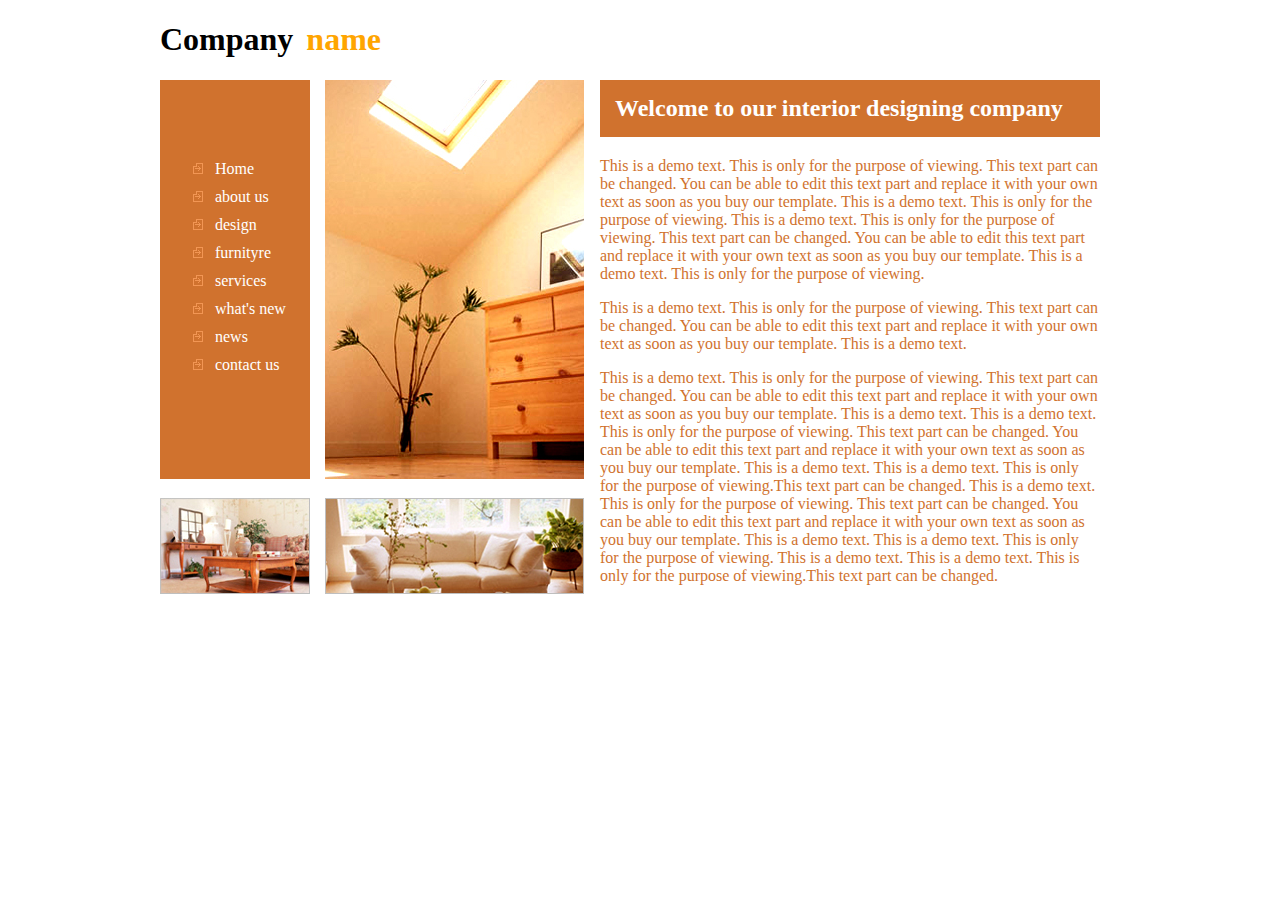
<file: index.html>
<!DOCTYPE html>
<html lang="en">
<head>
    <meta charset="UTF-8">
    <meta name="viewport" content="width=device-width, initial-scale=1.0">
    <title>Document</title>
    <link rel="stylesheet" href="css/main.css">
</head>
<body>
    
        <header>
            <h1>Company <span id="span">name</span> </h1>
        </header>
        <aside>
            <div id="aside1">
                <ul>
                <li><a href="#"><span>Home</span>  </a></li>
                <li><a href="#"><span>about us</span></a></li>
                <li><a href="#"><span>design</span></a></li>
                <li><a href="#"><span>furnityre</span></a></li>
                <li><a href="#"><span>services</span></a></li>
                <li><a href="#"><span>what's new</span></a></li>
                <li><a href="#"><span>news</span></a></li>
                <li><a href="#"><span>contact us</span></a></li>
                </ul>
            </div>
            <div id="aside2">
                <img src="/css/img/img1.jpg" alt="">
            </div>
            <div id="aside3">
                <img src="/css/img/img2.jpg" alt="">
            </div>
            <div id="aside4">
                <img src="/css/img/img3.jpg" alt="">
            </div>
        </aside>
        

        <main>
            <h2>Welcome to our interior designing company</h2>
            <div>
                <p>This is a demo text. This is only for the purpose of viewing. This text part can be changed. You can be able to edit this text part and replace it with your own text as soon as you buy our template. This is a demo text. This is only for the purpose of viewing. This is a demo text. This is only for the purpose of viewing. This text part can be changed. You can be able to edit this text part and replace it with your own text as soon as you buy our template. This is a demo text. This is only for the purpose of viewing.</p>
                <p>This is a demo text. This is only for the purpose of viewing. This text part can be changed. You can be able to edit this text part and replace it with your own text as soon as you buy our template. This is a demo text.</p>
                <p>This is a demo text. This is only for the purpose of viewing. This text part can be changed. You can be able to edit this text part and replace it with your own text as soon as you buy our template. This is a demo text. This is a demo text. This is only for the purpose of viewing. This text part can be changed. You can be able to edit this text part and replace it with your own text as soon as you buy our template. This is a demo text. This is a demo text. This is only for the purpose of viewing.This text part can be changed.
                    This is a demo text. This is only for the purpose of viewing. This text part can be changed. You can be able to edit this text part and replace it with your own text as soon as you buy our template. This is a demo text. This is a demo text. This is only for the purpose of viewing. This is a demo text. This is a demo text. This is only for the purpose of viewing.This text part can be changed.</p>
            </div>
        </main>
        <footer></footer>

</body>
</html>
</file>
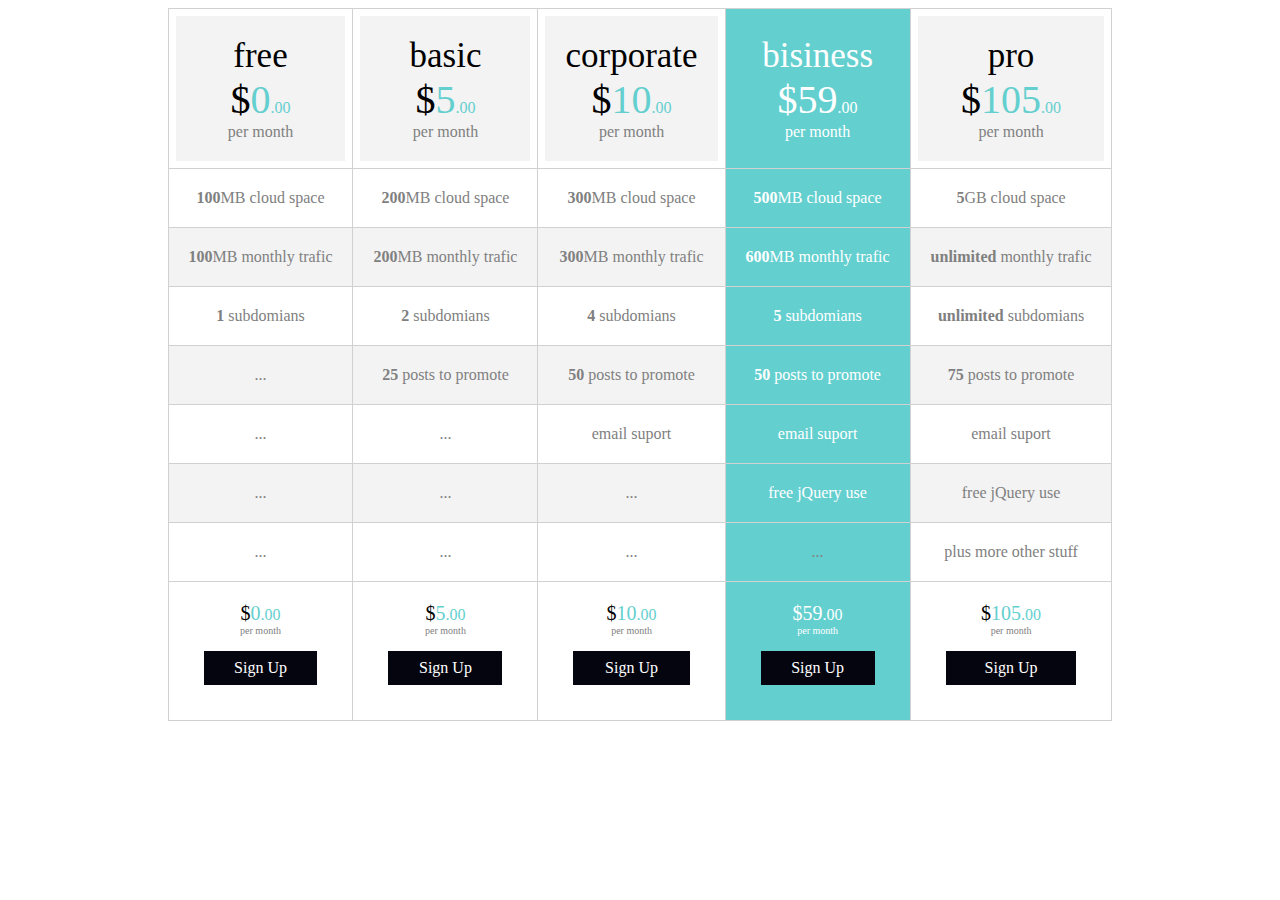
<file: 15_08_/index.html>
<!DOCTYPE html>
<html lang="en">
<head>
    <meta charset="UTF-8">
    <meta name="viewport" content="width=device-width, initial-scale=1.0">
    <title>Document</title>
    <link rel="stylesheet" href="css/main.css">
</head>
<body>
    <table>
        <colgroup>
            <col span="3">
            <col class="colum" span="1">
        </colgroup>
        <thead>
            <tr>
                <td>
                    <div>
                        <p class="font">free</p>
                        <p><span class="dolar_size">$</span><span class="price"><span class="size_num">0</span>.00</span></p>
                        <p>per month</p>
                    </div>
                </td>
                <td>
                    <div>
                        <p class="font">basic</p>
                        <p><span class="dolar_size">$</span><span class="price"><span class="size_num">5</span>.00</span></p>
                        <p>per month</p>
                    </div>
                </td>
                <td>
                    <div>
                        <p class="font">corporate</p>
                        <p><span class="dolar_size">$</span><span class="price"><span class="size_num">10</span>.00</span></p>
                        <p>per month</p>
                    </div>
                </td>
                <td>
                    <div class="blue">
                        <p class="font blue">bisiness</p>
                        <p><span class="dolar_size blue">$</span><span class="price blue"><span class="size_num blue">59</span>.00</span></p>
                        <p>per month</p>
                    </div>
                </td>
                <td>
                    <div>
                        <p class="font">pro</p>
                        <p><span class="dolar_size">$</span><span class="price"><span class="size_num">105</span>.00</span></p>
                        <p>per month</p>
                    </div>
                </td>
            </tr>
        </thead>
        <tbody>
            <tr>
                <td><b>100</b>MB cloud space</td>
                <td><b>200</b>MB cloud space</td>
                <td><b>300</b>MB cloud space</td>
                <td class="blue"><b>500</b>MB cloud space</td>
                <td><b>5</b>GB cloud space</td>
            </tr>
            <tr>
                <td><b>100</b>MB monthly trafic</td>
                <td><b>200</b>MB monthly trafic</td>
                <td><b>300</b>MB monthly trafic</td>
                <td class="blue"><b>600</b>MB monthly trafic</td>
                <td><b>unlimited</b> monthly trafic</td>
            </tr>
            <tr>
                <td><b>1</b> subdomians</td>
                <td><b>2</b> subdomians</td>
                <td><b>4</b> subdomians</td>
                <td class="blue"><b>5</b> subdomians</td>
                <td><b>unlimited</b> subdomians</td>
            </tr>
            <tr>
                <td>...</td>
                <td><b>25</b> posts to promote </td>
                <td><b>50</b> posts to promote </td>
                <td class="blue"><b>50</b> posts to promote </td>
                <td><b>75</b> posts to promote </td>
            </tr>
            <tr>
                <td>...</td>
                <td>...</td>
                <td>email suport</td>
                <td class="blue">email suport</td>
                <td>email suport</td>
            </tr>
            <tr>
                <td>...</td>
                <td>...</td>
                <td>...</td>
                <td class="blue">free jQuery use</td>
                <td>free jQuery use</td>
            </tr>
            <tr>
                <td>...</td>
                <td>...</td>
                <td>...</td>
                <td>...</td>
                <td>plus more other stuff</td>
            </tr>
            <tr>
                <td>
                    <p><span class="dolar_size2">$</span><span class="price"><span class="size_num2">0</span>.00</span></p>
                    <p class="per_slow">per month</p>
                    <p class="bottom">Sign Up</p>
                </td>
                <td>
                    <p><span class="dolar_size2">$</span><span class="price"><span class="size_num2">5</span>.00</span></p>
                    <p class="per_slow">per month</p>
                    <p class="bottom">Sign Up</p>
                </td>
                <td>
                    <p><span class="dolar_size2">$</span><span class="price"><span class="size_num2">10</span>.00</span></p>
                    <p class="per_slow">per month</p>
                    <p class="bottom">Sign Up</p>
                </td>
                <td class="blue">
                    <p><span class="dolar_size2 blue">$</span><span class="price blue"><span class="size_num2 blue">59</span>.00</span></p>
                    <p class="per_slow blue">per month</p>
                    <p class="bottom">Sign Up</p>
                </td>
                <td>
                    <p><span class="dolar_size2">$</span><span class="price"><span class="size_num2">105</span>.00</span></p>
                    <p class="per_slow">per month</p>
                    <p class="bottom">Sign Up</p>
                </td>
            </tr>
        </tbody>
    </table>
</body>
</html>
</file>
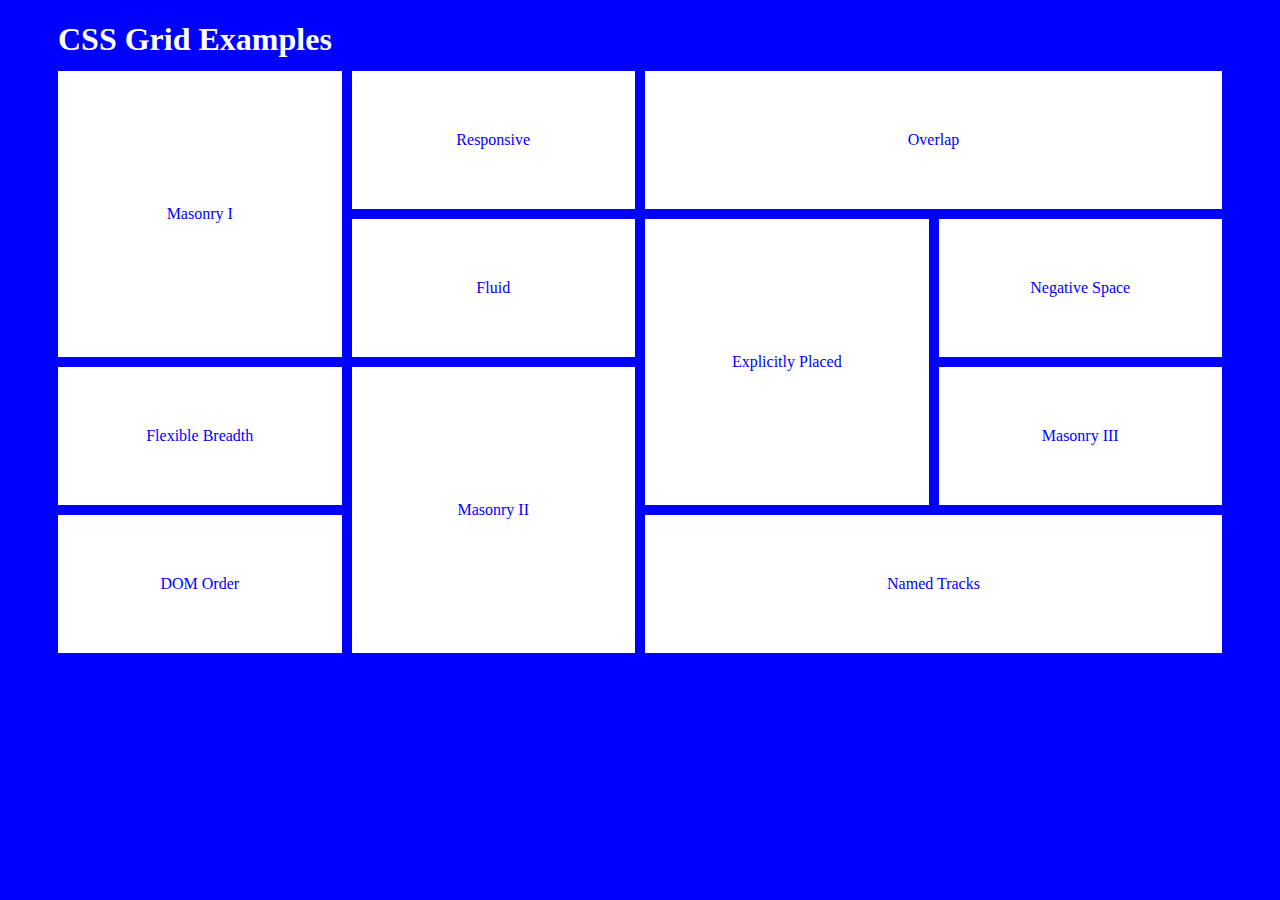
<file: 19_08/index.html>
<!DOCTYPE html>
<html lang="en">
<head>
    <meta charset="UTF-8">
    <meta name="viewport" content="width=device-width, initial-scale=1.0">
    <title>Grid</title>
    <link rel="stylesheet" href="css/main.css">
</head>
<body>
    <h1>CSS Grid Examples</h1>
    <div class="conteiner">
        <div class="inside Masonry">Masonry I</div>
        <div class="inside">Responsive</div>
        <div class="inside Overlap">Overlap</div>
        <div class="inside">Fluid</div>
        <div class="inside Explicitly_Placed">Explicitly Placed</div>
        <div class="inside">Negative Space</div>
        <div class="inside">Flexible Breadth</div>
        <div class="inside Masonry_II">Masonry II</div>
        <div class="inside">Masonry III</div>
        <div class="inside">DOM Order</div>
        <div class="inside Named_Tracks">Named Tracks</div>
    </div>
</body>
</html>
</file>
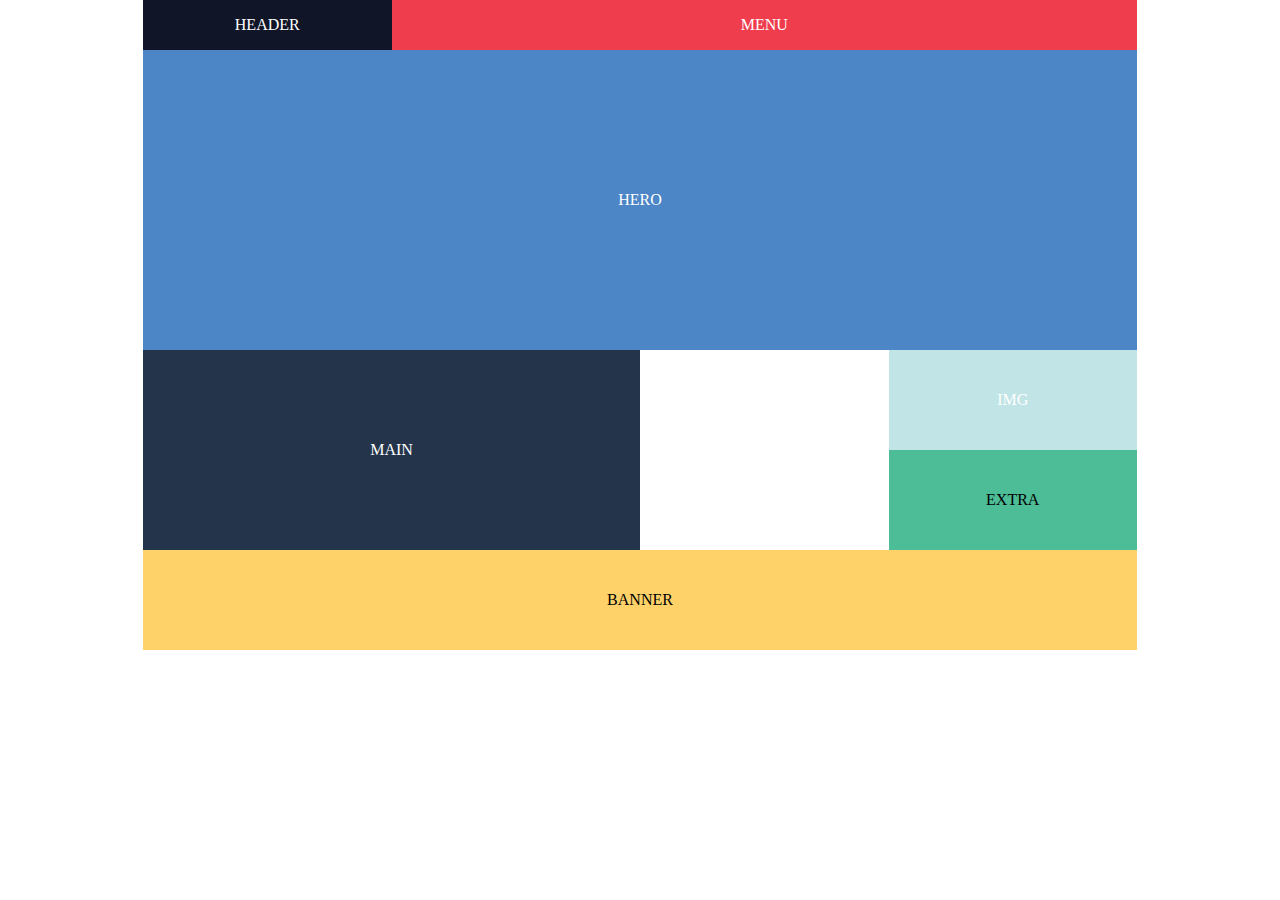
<file: CourseWorkHTML/index.html>
<!DOCTYPE html>
<html lang="en">
<head>
    <meta charset="UTF-8">
    <meta name="viewport" content="width=device-width, initial-scale=1.0">
    <title>Doc</title>
    <link rel="stylesheet" href="css/main.css">
</head>
<body>
    <div class="container">
        <header>
            header
        </header>
        <nav>
            menu
        </nav>
        <section>
            hero
        </section>
        <main>
            main
        </main>
        <figure>
            img
        </figure>
        <article>
            extra
        </article>
        <aside>
            banner
        </aside>
    </div>
</body>
</html>
</file>
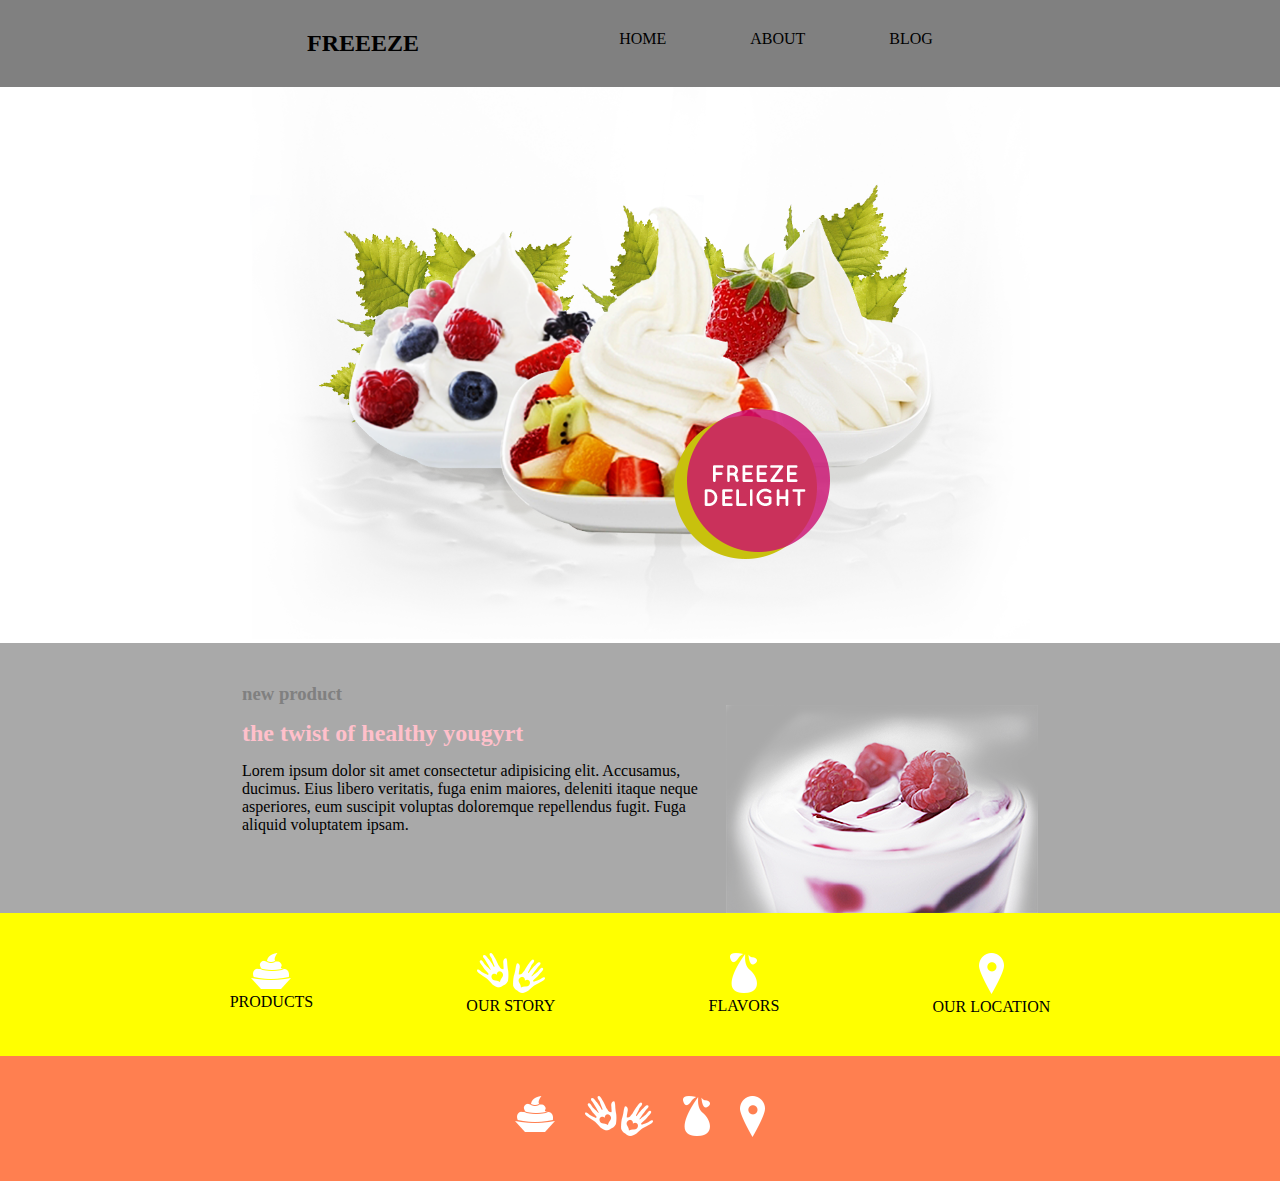
<file: CourseWorkHTML/CourseWorkHTML/index.html>
<!DOCTYPE html>
<html lang="en">
<head>
    <meta charset="UTF-8">
    <meta name="viewport" content="width=device-width, initial-scale=1.0">
    <title>HOME</title>
    <link rel="stylesheet" href="css/main.css">
</head>
<body>
    <header>
        <h2 id="freeeze"><a href="#">FREEEZE</a></h1>
        <ul>
            <li><a href="https://www.youtube.com/">HOME</a></li>
            <li><a href="">ABOUT</a></li>
            <li><a href="">BLOG</a></li>
        </ul>
    </header>
    <main>
        <img id="img1" src="/CourseWorkHTML/img/banner.png" alt="FOTO_1">
        <div id="img2"><img src="/CourseWorkHTML/img/frozenyogurtshop_circles.png" alt="f"></div>
    </main>
    <section class="section1">
        <h3>new product</h3>
        <img class="float" src="/CourseWorkHTML/img/img-product.png" alt="">
        <h2 class="header">the twist of healthy yougyrt</h2>
        <p>Lorem ipsum dolor sit amet consectetur adipisicing elit. Accusamus, ducimus. Eius libero veritatis, fuga enim maiores, deleniti itaque neque asperiores, eum suscipit voluptas doloremque repellendus fugit. Fuga aliquid voluptatem ipsam.</p>
    </section>
    <section class="section2">
            <ul class="menu">
                
                <li></li>
                <li><img src="/CourseWorkHTML/img/icon-1.png" alt=""> <p>PRODUCTS</p></li>
                <li><img src="/CourseWorkHTML/img/icon-2.png" alt=""> <p>OUR STORY</p></li>
                <li><img src="/CourseWorkHTML/img/icon-3.png" alt=""> <p>FLAVORS</p></li>
                <li><img src="/CourseWorkHTML/img/icon-4.png" alt=""> <p>OUR LOCATION</p></li>
                <li></li>
                
            </ul>
    </section>
    
    <footer>
        <ul class="menu2">
                
            <li></li>
            <li><img src="/CourseWorkHTML/img/icon-1.png" alt=""></li>
            <li><img src="/CourseWorkHTML/img/icon-2.png" alt=""></li>
            <li><img src="/CourseWorkHTML/img/icon-3.png" alt=""></li>
            <li><img src="/CourseWorkHTML/img/icon-4.png" alt=""></li>
            <li></li>
            
        </ul>
    </footer>
</body>
</html>
</file>
<file: css/main.css>
body{

    margin: 0;

    width: 960px;

    margin:  0 auto;

}
h1{
    font-family: cursive;
}
#span{
    color: orange;
}
ul{
    list-style-image: url('img/list.png');
    margin: 10px;
    margin-top: 80px;
    margin-left: 0;
    
}
span{
    padding-left: 5px;
}
#aside1{
    border: none;
    float: left;
    background-color: #d0722e;
    height: 399px;
    margin-right: 15px;
    width: 150px;
    margin-bottom: 15px;
}
a{
    cursor: grab;
    color: white;
    text-decoration: none;
}
#aside2{
    margin-bottom: 15px;
    float: left;
    
}
#aside3{
    clear: both;
    float: left;
    margin-right: 15px;
}
#aside4{
    float: left;
}
li{
    margin: 10px;
}
aside{
    height: 600px;
    width: 430px;
    float: left;
}
main{
    height: 600px;
    width: 500px;
    margin-left: 440px;
    
}
h2{
    border-style: none;
    background-color: #d0722e;
    color: white;
    padding-top: 15px;
    padding-bottom: 15px;
    padding-left: 15px;
}
p{
    color: #d0722e;
    
}
</file>
<file: 15_08_/css/main.css>
body{
    color: gray
}

table, tr , td {
    border: 1px solid rgb(209, 209, 209);
}

table {
    border-collapse: collapse;
    
    text-align: center;
    margin: auto;
    
}
tr, td{
    padding: 20px;
    
}
thead td{
    padding: 7px;
    
}

.price{
    color: rgb(100, 207, 207);
}
p{
    margin: 0;
    padding: 0;
}
.font{
    color: black;
    font-size: 35px;
}
.size_num{
    font-size: 40px;
}
.size_num2{
    font-size: 20px;
}
.dolar_size{
    font-size: 40px;
    color: black;
}
.dolar_size2{
    font-size: 20px;
    color: black;
}
.per_slow{
    font-size: 10px;
}
div{
    background-color: rgb(243, 243, 243);
    padding: 20px;
    margin: 0;
}
tbody tr:nth-child(2n){
    background-color: rgb(243, 243, 243);
}
tbody tr:last-child{
    background-color: white;
}
.bottom{
    background-color:#05050f;
    color: #fff;
    border:none;
    margin: 15px;
    padding: 8px;
    
}
.bottom:hover{
    background-color: rgb(100, 162, 207);
    
}
.bottom:active{
    background-color: red;
}
.colum{
    background-color: rgb(100, 207, 207);
    color: white;
}
.blue{
    background-color: rgb(100, 207, 207);
    color: white;
}
</file>
<file: 19_08/css/main.css>
body{
    background-color: blue;
    color: white;
}
h1{
    padding-left: 50px;
    margin-bottom: 13px;
}
.conteiner{
    display: grid;
    grid-template-columns: 1fr 1fr 1fr 1fr;
    grid-row-gap: 10px;
    grid-column-gap: 10px;
    margin: 50px;
    margin-top: 0;
}
.inside{
    padding: 60px;
    color: blue;
    background-color: white;
    display: flex;
    justify-content: center;
    align-items: center;
}
.Masonry{
    grid-row: 1 / 3;
}
.Overlap{
    grid-column: 3 / 5;
}
.Explicitly_Placed{
    grid-area: 2 / 3 / 4/ 3;
}
.Named_Tracks{
    grid-column: 3 / 5;
}
.Masonry_II{
    grid-area: 3 / 2 / 5 / 3;
}
</file>
<file: CourseWorkHTML/css/main.css>
*{
    margin: 0;
    padding: 0;
}
.container{
    width: 1024px;
    margin: 0 auto;
    padding: 0 15px;
    box-sizing: border-box;
    display: grid;
    grid-template-columns: repeat(4, 1fr);
    grid-template-rows: 50px 300px repeat(3, 100px);
}

header, nav, section,main,
figure, article, aside{
    display: flex;
    justify-content: center;
    align-items: center;
    text-transform: uppercase;
    color: #fff;
}

img, article,
aside{
    color: black;
}

header{
    background-color: #101528;
}
nav{
    background-color: #ef3d4d;
    grid-column: span 3;
}
section{
    background-color: #4c86c6;
    grid-column: span 4;
}
main{
    background-color: #24344b;
    grid-column: span 2;
    grid-row: span 2 ;
}
figure{
    background-color: #c1e4e6;
    grid-column-start: 4;
}
article{
    background-color: #4dbd97;
    grid-column-start: 4;
}
aside{
    background-color: #fed269;
    grid-column: span 4;
}

@media (max-width:780px) {
    .container{
        width: 768px;
        grid-template-columns: 1fr 2fr 1fr;
        grid-template-rows: 50px repeat(2, 200px) repeat(2, 100px);
    }
    header{
        grid-column: span 3;
    }
    section{
        grid-row-start: 2;
        grid-column: span 3;

    }
    nav{
        grid-column: 1/span 1;
        grid-row: 3/span 3;
    }
    main{
        grid-row: span 1;
    }
    aside{
        grid-row-start: 4;
        grid-column: span 2;
    }
    article{
        grid-row-start: 5;
        grid-column-start: 2;
    }
    figure{
        grid-row-start: 5;
        grid-column-start: 3;
    }
}

@media (max-width:425px) {
    .container{
        width: 425px;
        grid-template-columns: 1fr;
        grid-template-rows: repeat(2,50px) repeat(2,100px) repeat(3,75px);
    }

    header, nav, section,main,
    figure, article, aside{
        grid-column: span 1;
        grid-row: span 1;
    }
    section{
       

    }
    nav{
        
    }
    main{
        
    }
    aside{
       grid-row-start: 5;
    }
    article{
        grid-row-start: 6;
    }
    figure{
        
    }
}
</file>
<file: CourseWorkHTML/CourseWorkHTML/css/main.css>
*{
    margin: 0;
    padding: 0;
}
body{
    /* width: 1400px; */
}
/* header, 
nav,
footer,
section{
    margin: 50px;
} */
header{
    display: flex;
    /* text-align: center; */
    justify-content: center;
    background-color: grey;
    border: none;
    padding: 30px;
}
#freeeze{
    display: inline;
    padding-right: 160px;
}
header > ul > li{
    display: inline;
    padding: 0 40px;
}
a{
    cursor: none;
    color: black;
    text-decoration: none;
    cursor: pointer;
}
a:hover{
    color: red;

}

main{
    /* width: 1000px; */
    margin: 0 250px;
    text-align: center;
    position: relative;
    /* justify-content: center; */
}
#img1{
    width: 100%;
}
#img2{
    position: absolute;
    bottom: 80px;
    right: 200px;
}

.section1{
    display: grid;
    background-color: rgb(169, 169, 169);
    grid-template-columns: repeat(5, 1fr);
    grid-template-rows: 20px repeat(2, 89) 30px;
    grid-template-areas: '. h3 h3 . .'
                        '. h2 h2 img .'
                        '. p p img .'
                        '. . . img .';
}
h3{
    color: grey;
    /* padding-left: 100px; */
    grid-area: h3;
    padding: 40px 0 0 0;
}
.header{
    color: pink;
    grid-area: h2;
    padding: 15px 0 15px 0;
}
.float{
    /* float: right; */
    grid-area: img;
}
p{
    grid-area: p;
}

.section2{
    background-color: yellow;
    padding: 40px 0;
}
ul {
    list-style: none;
    padding: 0;
    margin: 0;
}
.menu {
    display: flex;
    justify-content: space-around;
}
ul > li{
    text-align: center;
}

footer{
    background-color: coral;
    padding: 40px 0;
}
.menu2 {
    display: flex;
    justify-content: center;
}
.menu2 > li{
    margin: 0 15px;
}
</file>
